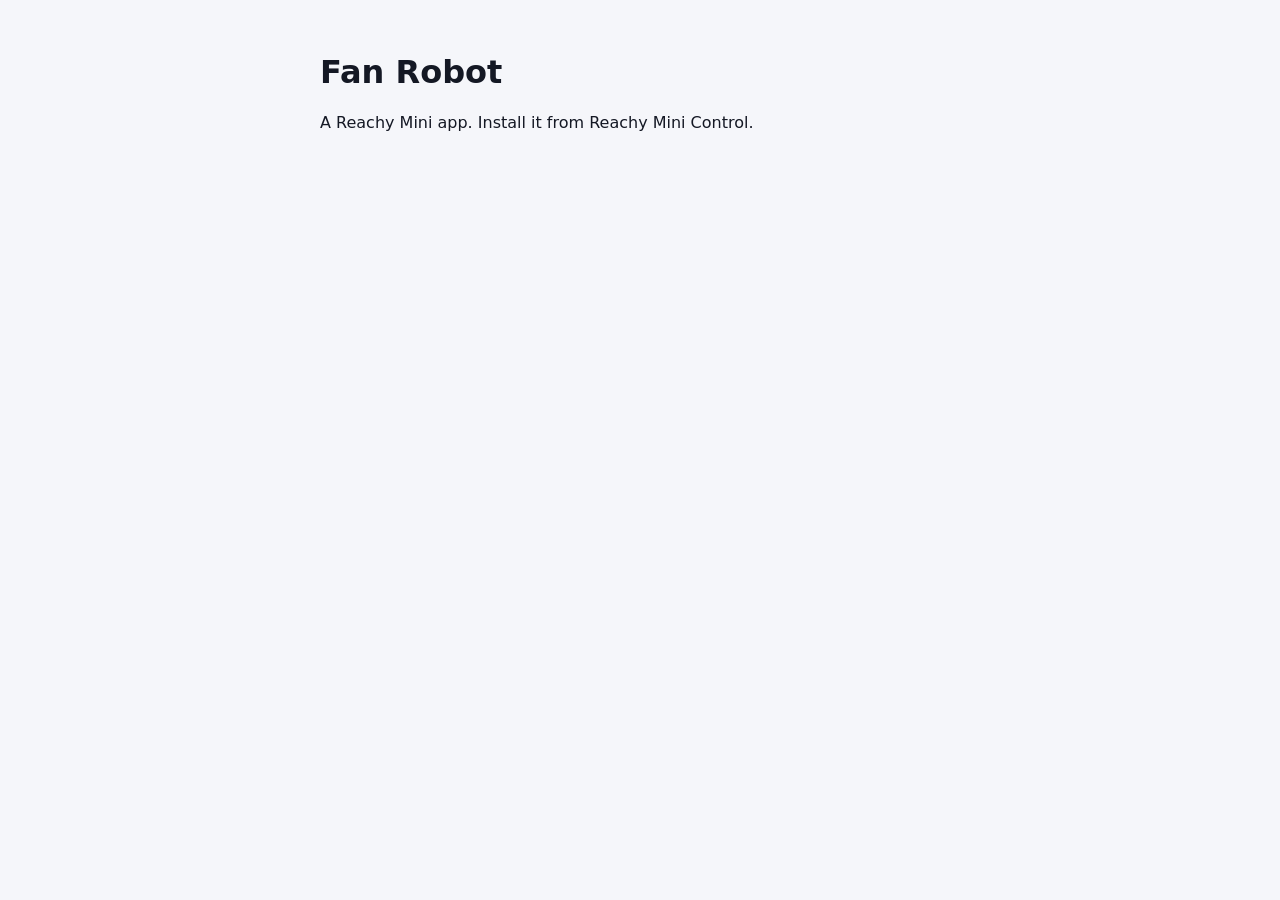
<file: index.html>
<!doctype html>
<html lang="en"><head><meta charset="utf-8"><title>Fan Robot</title><link rel="stylesheet" href="style.css"></head>
<body><main><h1>Fan Robot</h1><p>A Reachy Mini app. Install it from Reachy Mini Control.</p></main></body></html>
</file>
<file: style.css>
body { font-family: system-ui, sans-serif; margin: 0; background: #f5f6fa; color: #141824; }
main { max-width: 640px; margin: 0 auto; padding: 32px 16px; }
</file>
